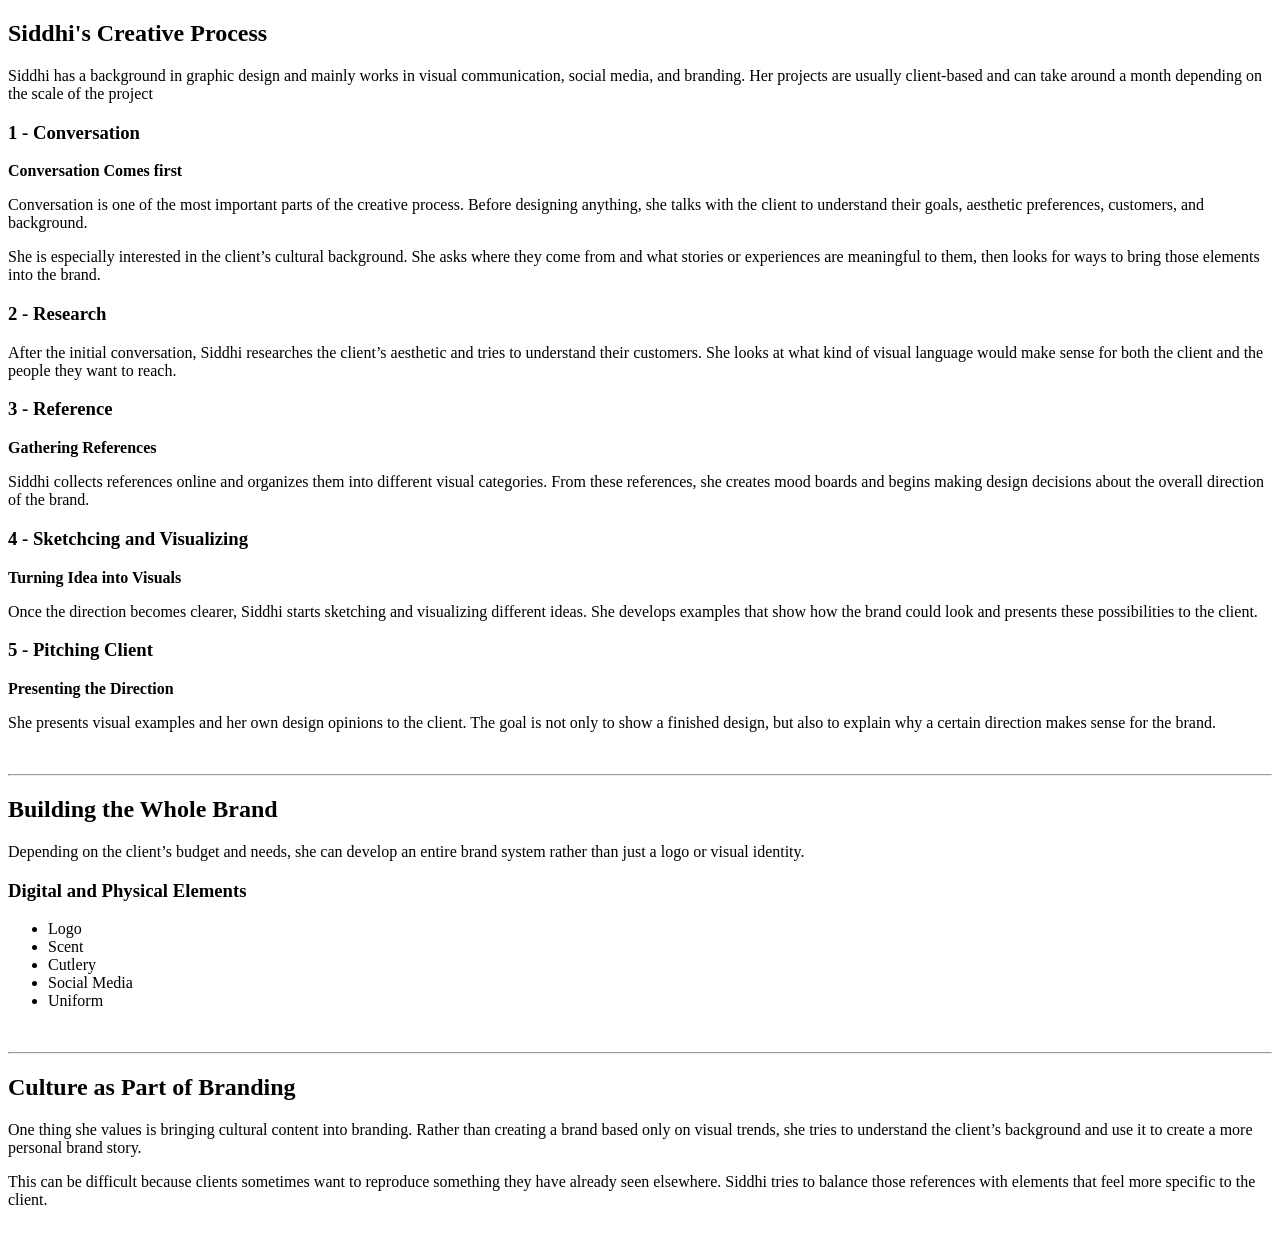
<file: week 1/index.html>
<!DOCTYPE html>
<html lang="en">
  <head>
    <meta charset="utf-8" />

    <h2>Siddhi's Creative Process</h2>
    <p>Siddhi has a background in graphic design and mainly works in visual communication, social media, and branding. Her projects are usually client-based and can take around a month depending on the scale of the project</p>
  </head>
  
  <body>
    <main>
 
      <h3>1 - Conversation</h3>
      <p><strong>Conversation Comes first</strong></p>
      <p>Conversation is one of the most important parts of the creative process. Before designing anything, she talks with the client to understand their goals, aesthetic preferences, customers, and background.</p>
      <p>She is especially interested in the client’s cultural background. She asks where they come from and what stories or experiences are meaningful to them, then looks for ways to bring those elements into the brand.
</p>
      <h3>2 - Research</h3> 
      <p>After the initial conversation, Siddhi researches the client’s aesthetic and tries to understand their customers. She looks at what kind of visual language would make sense for both the client and the people they want to reach. </p>

      <h3>3 - Reference</h3>
      <p><strong>Gathering References</strong></p>
      <p>Siddhi collects references online and organizes them into different visual categories. From these references, she creates mood boards and begins making design decisions about the overall direction of the brand. </p>
        
      <h3>4 - Sketchcing and Visualizing</h3>
      <p><strong>Turning Idea into Visuals</strong></p>
      <p>Once the direction becomes clearer, Siddhi starts sketching and visualizing different ideas. She develops examples that show how the brand could look and presents these possibilities to the client. </p>

        <h3>5 - Pitching Client</h3>
      <p><strong>Presenting the Direction</strong></p>
      <p>She presents visual examples and her own design opinions to the client. The goal is not only to show a finished design, but also to explain why a certain direction makes sense for the brand. </p>

         &nbsp;
     <hr/>
      <h2>Building the Whole Brand</h2>
      <p>Depending on the client’s budget and needs, she can develop an entire brand system rather than just a logo or visual identity.</p>
      <h3>Digital and Physical Elements</h3>
      <ul>
        <li>Logo</li>
        <li>Scent</li>
        <li>Cutlery</li>
        <li>Social Media</li>
        <li>Uniform</li>
      </ul>

       &nbsp;
     <hr/>
      <h2>Culture as Part of Branding</h2>
  <p>One thing she values is bringing cultural content into branding. Rather than creating a brand based only on visual trends, she tries to understand the client’s background and use it to create a more personal brand story. </p>
  <p>This can be difficult because clients sometimes want to reproduce something they have already seen elsewhere. Siddhi tries to balance those references with elements that feel more specific to the client.</p>

      &nbsp;
      
    </main>
  </body>
</html>
</file>
